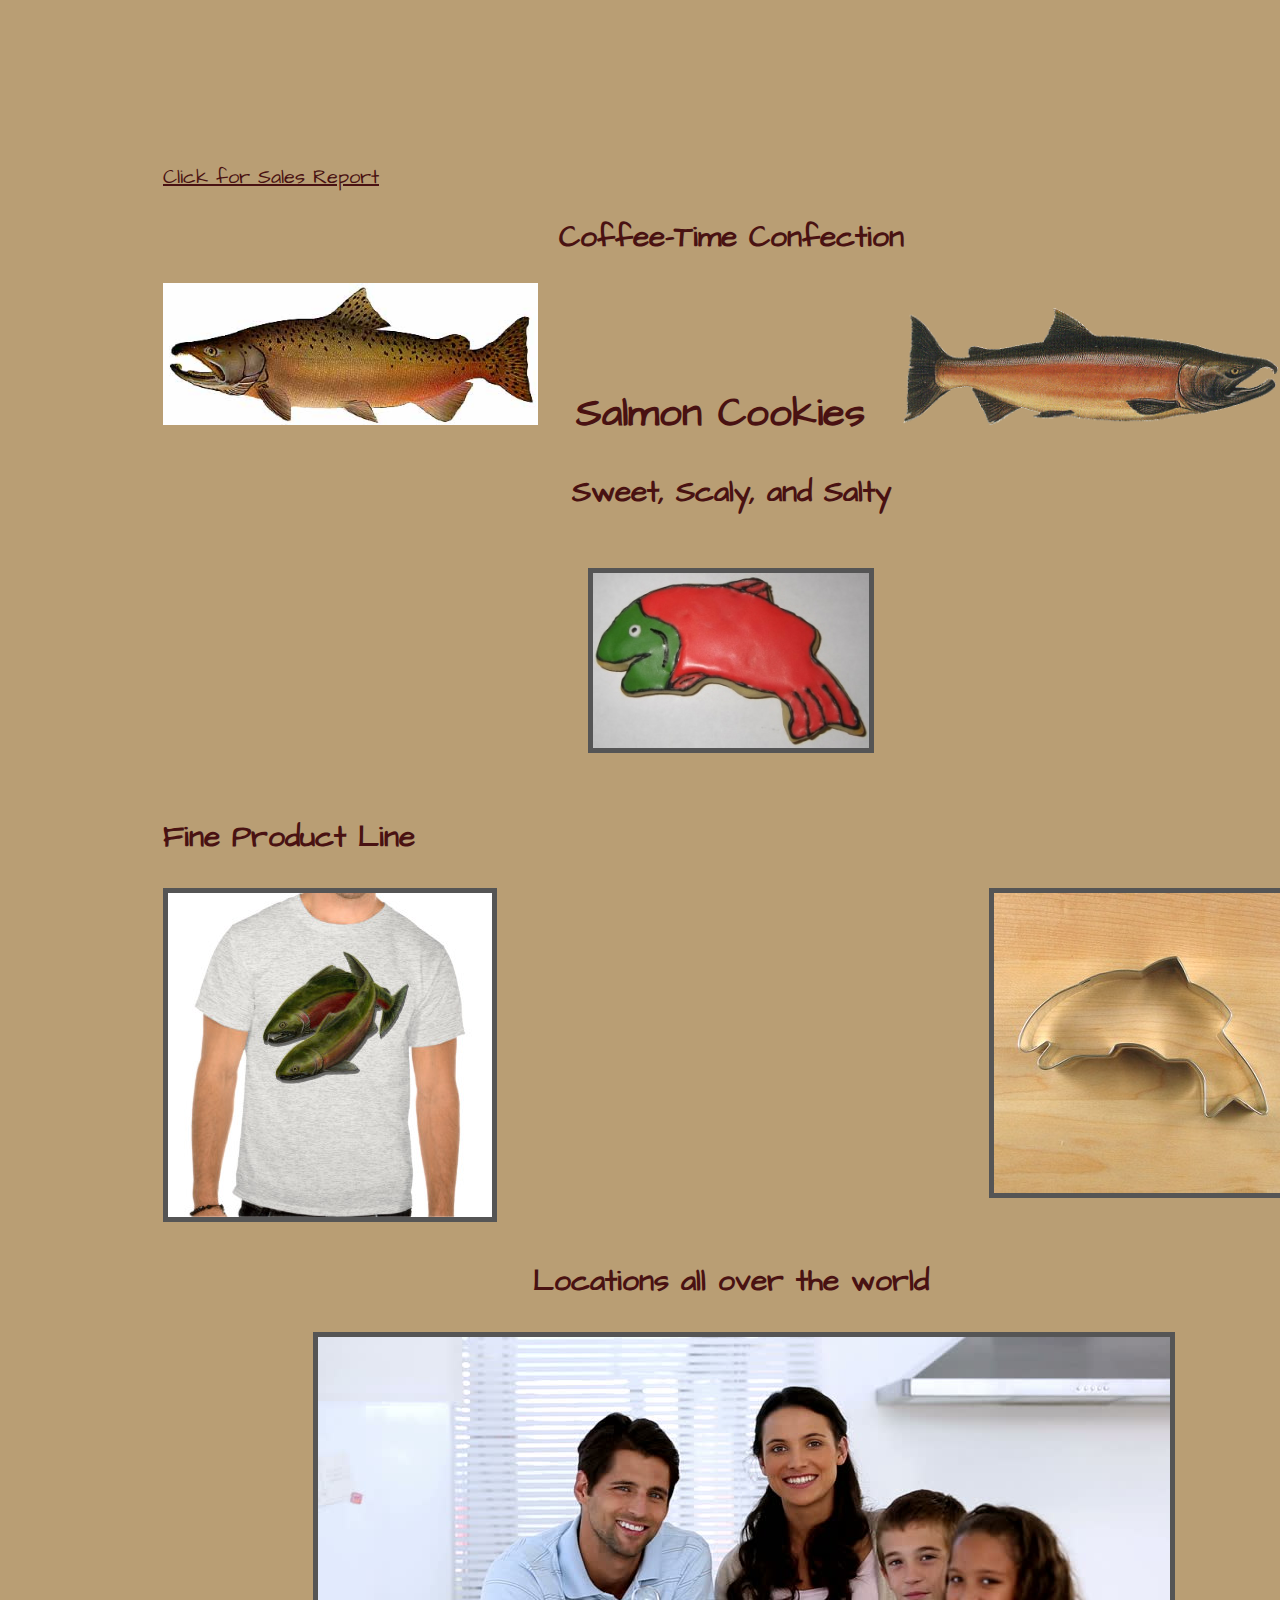
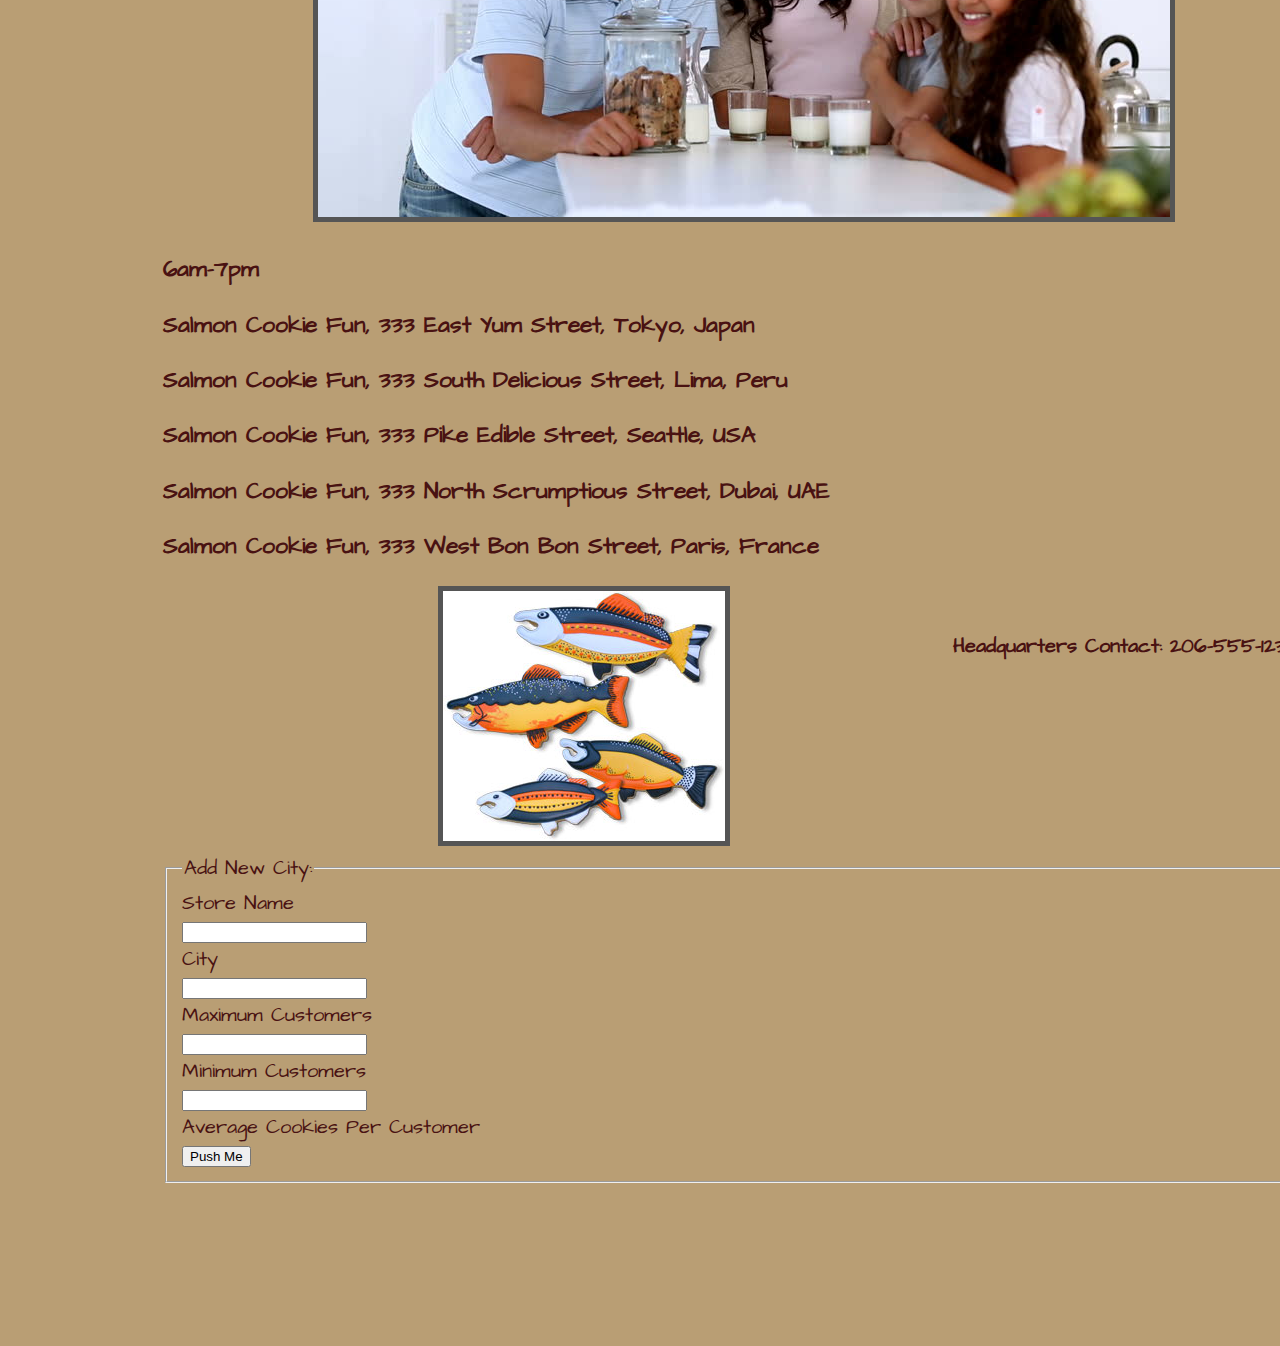
<file: index.html>
<!DOCTYPE html>
<html lang="en">
<head>
    <link rel="stylesheet" type="text/css" href="//fonts.googleapis.com/css?family=Architects Daughter" />
   
    <meta charset="UTF-8">
    <meta name="viewport" content="width=device-width, initial-scale=1.0">
    <title>Document</title>
    <link rel="stylesheet" href="style.css">
</head>
<body>
    <a href="sales.html">Click for Sales Report</a>
    <table>
        <tbody id="salesTable"></tbody>
    </table>
    <h2 style="text-align: center">Coffee-Time Confection</h2>
    <header>
<span><img id="bigFish" src="img/chinook.jpg" alt="big fish" width="375px"/>
    <h1 style="text-align:center;">Salmon Cookies</h1>
    <img id="anotherFish" src="img/salmon.png" alt="another fish" width="375px"/>
</span> 
    </header>
<div>
    <h2><p style="text-align: center;">Sweet, Scaly, and Salty</p></h2>
    <img id="frostedCookie" src="img/frosted-cookie.jpg" alt="frosted cookie"/>
</div>
<h2><p>Fine Product Line</p></h2>
    <img id="tShirt" src="img/shirt.jpg" alt="t shirt"/>
    <img id="cookieCutter" src="img/cutter.jpeg" alt="cookie cutter"/>

</div>
<div>
    <h2><p style="text-align: center;">Locations all over the world</p></h2>
    <img style="position: center;" id="familyImg" src="img/family.jpg" alt="family"/>
    <h3><p>6am-7pm</p>
    <p>Salmon Cookie Fun, 333 East Yum Street, Tokyo, Japan</p>
    <p>Salmon Cookie Fun, 333 South Delicious Street, Lima, Peru</p> 
    <p>Salmon Cookie Fun, 333 Pike Edible Street, Seattle, USA</p>
    <p>Salmon Cookie Fun, 333 North Scrumptious Street, Dubai, UAE</p>
    <p>Salmon Cookie Fun, 333 West Bon Bon Street, Paris, France</p>
    </h3>
    
<border>
    
    <img id="fishSchool" src="img/fish.jpg" alt="fishSchool"/>
    <h4><p>Headquarters Contact: 206-555-1234</p></h4>
</border>
</div>
        <footer id="cookieForm">
            <form name="cookieForm">
            <fieldset>
        <legend>Add New City:</legend>
        <label for="storeName">Store Name</label> <br>
        <input type="text" width="25px" name="storeName"/> <br>
    
        <label for="city">City</label> <br>
        <input type="text" width="25px" name="city"/> <br>

        <label for="maxCus">Maximum Customers</label ><br>
        <input type="number" width="25px" number="maxCus"/> <br>

        <label for="minCus">Minimum Customers</label> <br>
        <input type= "number" width="25px" number="minCus"/> <br>

        <label for="aveCookiesPerCus">Average Cookies Per Customer</label> <br>
        <button name="push me">Push Me</button>
            </fieldset>
        </form>

        </footer>

    <h1></h1>
</body>
</html>
</file>
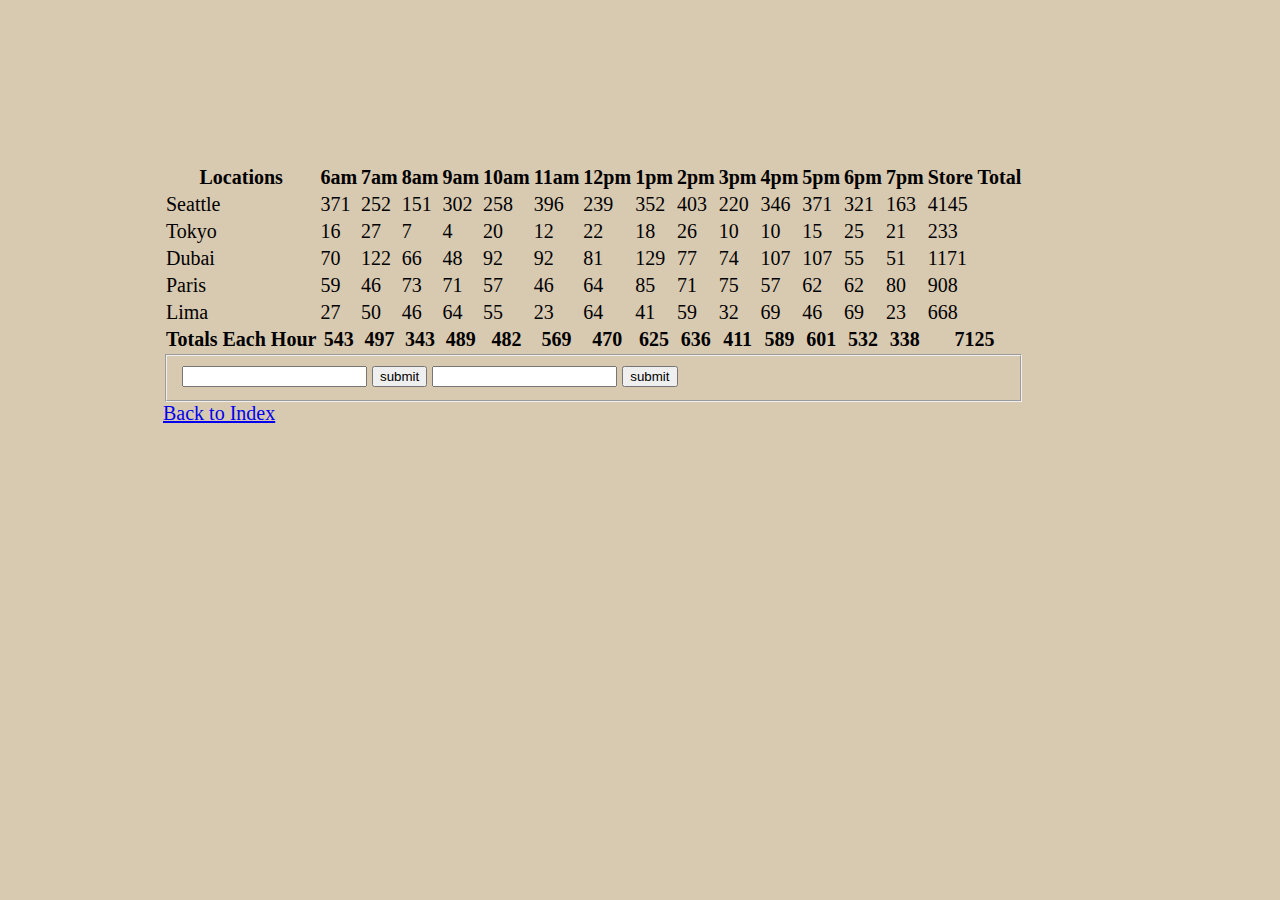
<file: sales.html>
<!DOCTYPE html>
<html lang="en">
<head>
    <meta charset="UTF-8">
    <meta name="viewport" content="width=device-width, initial-scale=1.0">
    <title>Document</title>
    <link rel="stylesheet" href="stylesales.css">
</head>
<body>

    <!--<ul id="theList"></ul>-->
    <table>
        <tbody id="salesTable"></tbody>
    </table>
    <form id="myForm" action="calculator">
        <fieldset>
            <input type="number" amount="quantity" />
            <button>submit</button>
            <input type="number" amount="quantity" />
            <button>submit</button>
        </fieldset>
    </form>
<a href="index.html">Back to Index</a>
<script src='js/app.js'></script>
</body>
</html>
<!-- Building a very simple calculator
- Display a number ( starts at 0 ).
- 1 Text input for a number, 2 buttons
- Input should take in a number given by the user.
- 1 Button for adding, the value of the input to some number.
- 1 Button for subtracting the value. -->
</file>
<file: style.css>
a {
    color: rgb(73, 18, 18);
}

header {
    display: inline-block;
    /* margin-block: auto; */
}

#bigFish {
    background-color: #b99e74;
    padding-right: 30px;
    /* float: left; */ 
}

h1 {
    color: rgb(73, 18, 18);
    font-weight: bolder;
    display: inline;
    /* float: center; */
}
#anotherFish {
    padding-left: 30px;
    /* float: right; */
}
body {
    background-color: #b99e74; 
    height: auto; 
    font-family: 'Architects Daughter';
    font-size: 20px; margin: 35px; padding: 10%;
    float: left;
    color: rgb(73, 18, 18);
}

#tShirt {
    border: 5px solid #555;
}

#frostedCookie {
    margin-left: 425px;
    margin-right: 425px;
    margin-top: 25px;
    margin-bottom: 25px;
    float: center;
    border: 5px solid #555;
}
div {
    color: rgb(73, 18, 18);
    border: darkcyan;
}
#cookieCutter {
    float: right;
    border: 5px solid #555;
}

#familyImg {
    margin-left: 150px;
    border: 5px solid #555;
}

#fishSchool {
    float: center;
    margin-left: 275px;
    border: 5px solid #555;
}
 h4 {
     float: right;
 }
</file>
<file: stylesales.css>
body {
    background-color: #d8c9b1; 
    height: auto; 
    font-family: 'Architects Daughter';
    font-size: 20px; margin: 35px; padding: 10%;
    float: left;
}
</file>
